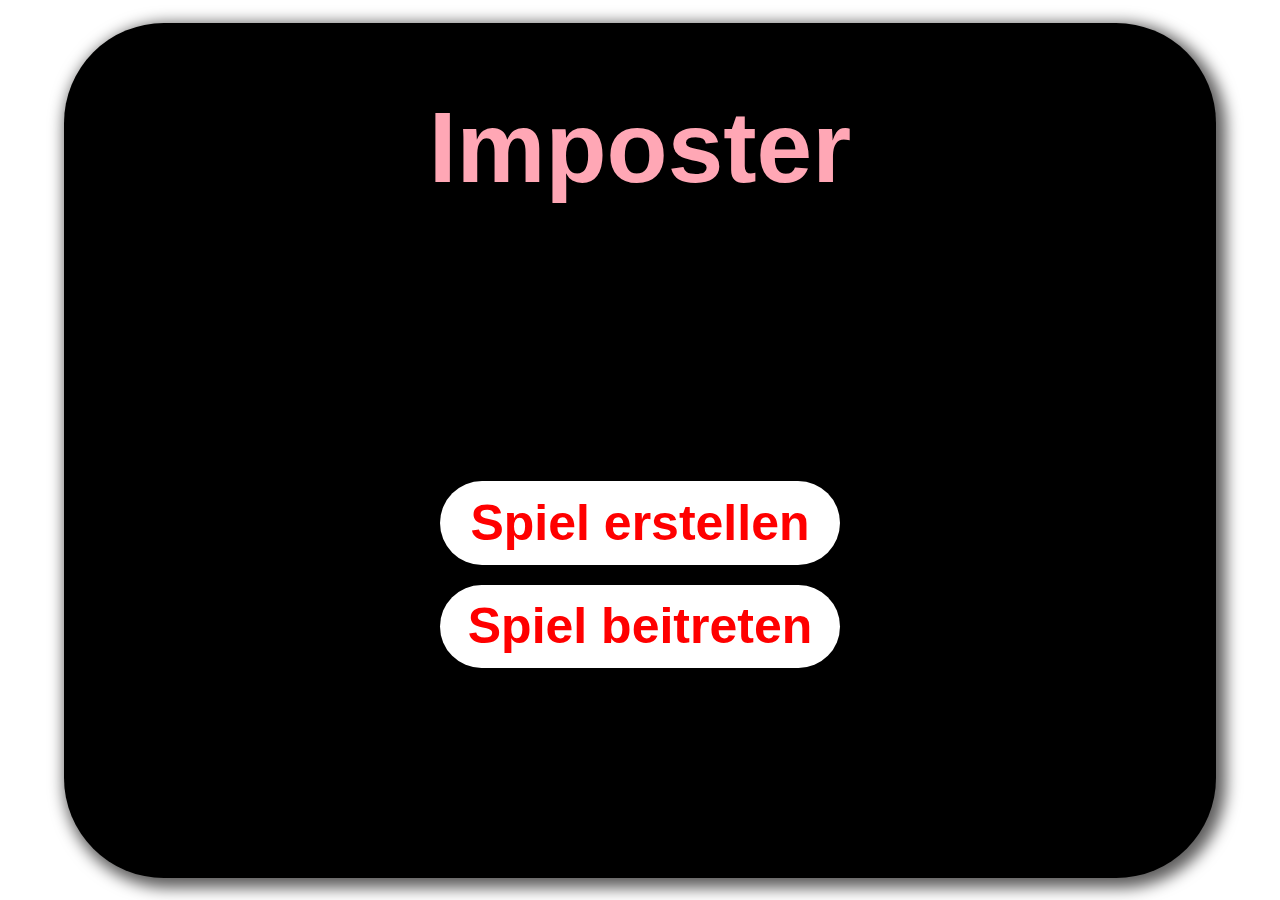
<file: src/public/index.html>
<!DOCTYPE html>
<html lang="en">
    <head>
        <title>Imposter</title>
        <link rel="stylesheet" href="style.css">
        <script src="script.js" type="module"></script>
        <link rel="preload" href="https://fonts.googleapis.com/css2?family=Material+Symbols+Outlined" as="style" onload="this.onload=null;this.rel='stylesheet'" />
    </head>

    <body onload="renderImposterCount()">

        <div id="menu" class="menu">

            <h1 id="title">Imposter</h1>
            <h2 id="codeDisplay" style="display: none;">Code: loading</h2>
            <h2 id="playerName" style="display: none;"></h2>

            <div id="pre-menu" class="menu-buttons">
                <button id="createGame" onclick="showMenu()">Spiel erstellen</button>
                <button id="joinGame" onclick="joinGame()">Spiel beitreten</button>
            </div>

            <div class="menu-buttons" id="menu-buttons" style="display: none;">
                <button id="spieler" onclick="showPlayers()">Lokale Spieler</button>
                <button id="onlineSpieler" onclick="showOnlinePlayers()">Online Spieler</button>
                <button id="kategorie" onclick="showCategories()">Kategorie</button>
                <button id="einstellungen" onclick="showSettings()">Einstellungen</button>
                <button id="imposter" onclick="showImposter()">Imposter: 0</button>
            </div>


            <div id="playerListContainer" class="ListContainer" style="display: none;">
                <ul id="playerList"></ul>
                <button id="addPlayer" onclick="addPlayer()">+</button>
            </div>

            <div id="onlinePlayerListContainer" class="ListContainer" style="display: none;">
                <ul id="onlinePlayerList"></ul>
            </div>

            <div id="imposterListContainer" class="ListContainer" style="display: none;">
                <ul id="imposterList"></ul>
            </div>

            <div id="settingsContainer" class="ListContainer hidden">
                <ul id="settingsList">
                    <li>
                        <span>Imposter Hinweis</span>
                        <button id="hintCheckBox" class="material-symbols-outlined" onclick="toggleSetting('hint')">check_box</button>
                    </li>
                    <li>
                        <span>Imposter Teaming</span>
                        <button id="teamingCheckBox" class="material-symbols-outlined" onclick="toggleSetting('teaming')">check_box</button>
                    </li>
                    <li>
                        <span>Definition anzeigen</span>
                        <button id="definitionCheckBox" class="material-symbols-outlined" onclick="toggleSetting('definition')">check_box</button>
                    </li>
                </ul>
            </div>

            <div id="gameContainer" class="gameContainer hidden">
                <div id="overlay" class="overlay">
                    <h2 id="currentPlayer">Name</h2>
                </div>
                <span id="word">Wort</span>
                <span id="definition" class="hidden">Definition: </span>
                <span id="hint" class="hidden">Hinweis: </span>
                <span id="teaming" class="hidden">Andere Imposter: </span>
            </div>


            <div id="categoryContainer" class="ListContainer" style="display: none;">
                <ul id="categoryList">
                    <li>
                        <span>Filme</span>
                        <button id="filmeCheckBox" class="material-symbols-outlined" onclick="selectCategory('filme')">O</button>
                    </li>
                    <li>
                        <span>Unterhaltung</span>
                        <button id="unterhaltungCheckBox" class="material-symbols-outlined" onclick="selectCategory('unterhaltung')">O</button>
                    </li>
                    <li>
                        <span>Allgemein</span>
                        <button id="allgemeinCheckBox" class="material-symbols-outlined" onclick="selectCategory('allgemein')">O</button>
                    </li>
                </ul>
            </div>


            <button id="startButton" onclick="startGame()" class="hidden">Start</button>

        </div>

    </body>
</html>
</file>
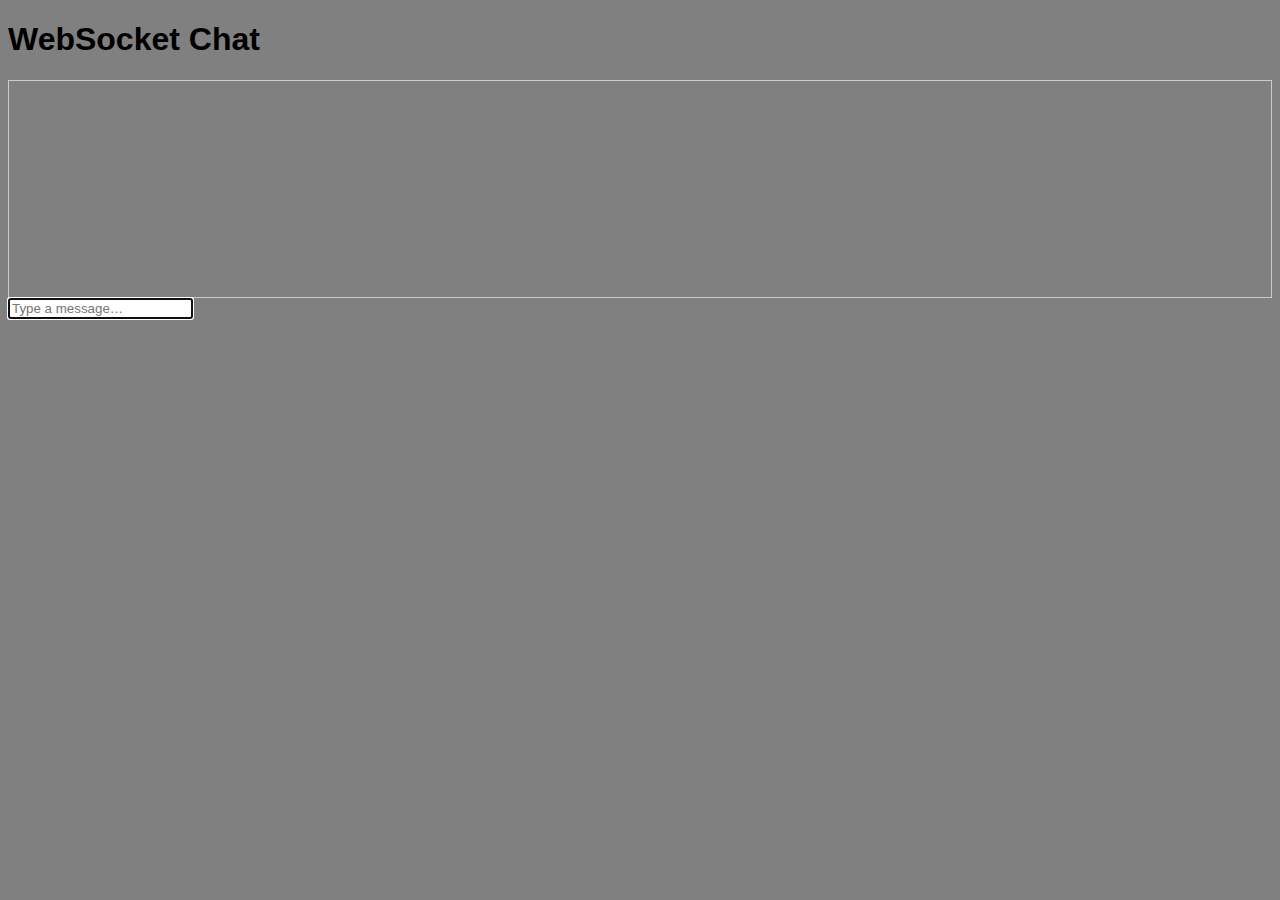
<file: src/public/chat.html>
<!DOCTYPE html>
<html>
<head>
  <meta charset="utf-8">
  <title>Oak WebSocket Demo</title>
  <style>
    body { font-family: sans-serif; background-color: gray;}
    #log { height: 200px; overflow: auto; border: 1px solid #ccc; padding: 8px; }
  </style>
</head>
<body>
  <h1>WebSocket Chat</h1>
  <div id="log"></div>
  <input id="input" placeholder="Type a message…" autofocus />
  <script>
    const log = document.getElementById("log");
    const input = document.getElementById("input");
    const ws = new WebSocket(`ws://${location.host}/ws`);

    ws.addEventListener("open", () => {
      log.innerHTML += "<div><em>Connected!</em></div>";
    });

    ws.addEventListener("message", (e) => {
      log.innerHTML += `<div><strong>Server:</strong> ${e.data}</div>`;
      log.scrollTop = log.scrollHeight;
    });

    input.addEventListener("keydown", (e) => {
      if (e.key === "Enter" && input.value) {
        ws.send(input.value);
        log.innerHTML += `<div><strong>You:</strong> ${input.value}</div>`;
        input.value = "";
        log.scrollTop = log.scrollHeight;
      }
    });
  </script>
</body>
</html>
</file>
<file: src/public/style.css>
body {
    font-family: 'Verdana', sans-serif;
    
    display: flex;
    flex-direction: column;
    justify-content: center;
    align-items: center;
    height: 100dvh;
    margin: 0;
}

/*
header {
    display: flex;
    justify-content: center;
    align-items: center;
    width: 100%;
    color: white;
    background-color: black;
    box-shadow: 5px 5px 15px 5px #5e5d5d;
    border-bottom-left-radius: 5px;
    border-bottom-right-radius: 5px;
}
*/

.menu {
    background-color: black;
    color: rgb(255, 167, 181);
    /*color: antiquewhite;*/

    margin: auto;

    height: 95%;
    width: 90%;

    display: flex;
    flex-direction: column;
    align-items: center;

    border-radius: 100px;
    box-shadow: 5px 5px 15px 5px #5e5d5d;
}

.menu h1 {
    font-size: 100px;
}

.menu h2 {
    margin: 0;
    padding: 0;
    font-size: 50px;
    color: wheat;
}

.menu-buttons {
    display: flex;
    flex-direction: column;
    margin: auto 0;
}

.menu button {
    margin: 10px;
    color: red;
    border: none;
    display: block;
    font-weight: bold;
    font-size: 50px;
    width: 400px;
    height: auto;
    padding: 3%;
    border-radius: 50px;
    background-color: white;
    text-decoration: none;
    transition: transform 0.2s ease,
}

#startButton {
    font-size: 60px;
    margin-top: auto;
    margin-bottom: 10%;
    width: 500px;
    height: auto;
    padding: 3%;
    border-radius: 60px;
    color: #5e5d5d;
}

#startButton:disabled {
    opacity: 0.6;
    cursor: not-allowed;
    transform: translateY(0);
}

body button:active {
    transform: translateY(5px);
}

.ListContainer {
    display: flex;
    flex-direction: column;
    justify-content: center;
    align-items: center;
    
    font-size: 70px;
}

.ListContainer ul {
    padding: 0;
    margin: 0;
    list-style-type: none;
}

.ListContainer li {
    display: grid;
    grid-template-columns: 1fr auto;
    align-items: start;
    margin-top: 10%;
    color: #5e5d5d;
    background-color: pink;
    text-align: center;
    border-radius: 20px;
    width: 55vw;
}

#categoryContainer li {
    width: 70vw;
}

#settingsContainer ul li {
    font-size: 60px;
    font-weight: bold;
    width: 80vw;
    height: 5vh;
}

.ListContainer button {
    margin-top: 10%;
    list-style-type: none;
    color: #5e5d5d;
    background-color: pink;
    text-align: center;
    border-radius: 20px;
    width: 45vw;
}

.ListContainer li button {
    background-color: antiquewhite;
    width: 10vw;
    grid-column: 2;
    grid-row: 1;
    justify-self: end;
}

.ListContainer li span {
    grid-column: 1 / -1;
    grid-row: 1;
    justify-self: center;
}

.gameContainer {
    display: flex;
    flex-direction: column;
    align-items: center;
    justify-content: center;
    margin: auto 0;
    margin-top: 35vh
}

.gameContainer h2 {
    font-size: 80px;
    color: black;
    background-color: antiquewhite;

    padding-left: 15vw;
    padding-right: 15vw;
    padding-top: 15vh;
    padding-bottom: 15vh;

    border-radius: 50px;
}

.gameContainer span {
    color: rgb(243, 50, 79);
    font-size: 40px;
    font-weight: bold;
}

.overlay {
  position: absolute;
  touch-action: none;
  display: flex;
  align-items: center;
  justify-content: center;
  font-size: 1.5rem;
  user-select: none;
  transition: transform 0.3s ease;
}

#word {
    color: rgb(248, 128, 146);
    font-size: 50px;
    font-weight: bold;
}

.hidden {
    display: none !important;
}
</file>
